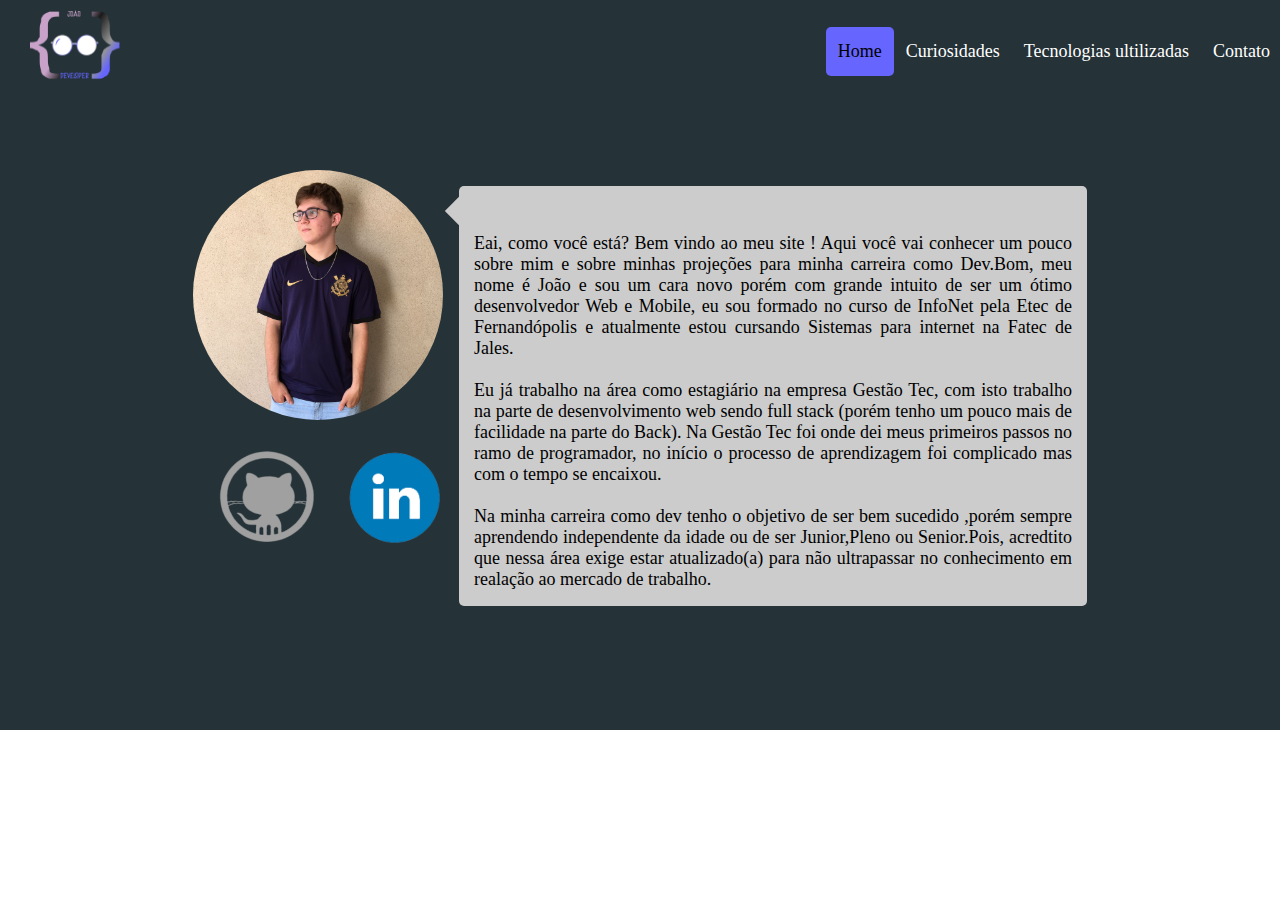
<file: index.html>
<!DOCTYPE html>
<html lang="en">
  <head>
    <meta charset="UTF-8" />
    <meta http-equiv="X-UA-Compatible" content="IE=edge" />
    <meta name="viewport" content="width=device-width, initial-scale=1.0" />
    <link rel="stylesheet" href="css/estilo.css" />
    <link rel="icon" type="imagem/png" href="img/logo.png" />
    <title>Portifolio João</title>
  </head>
  <body>
    <header>
      <div class="top">
        <img class="logo" src="img/logo.png" alt="" />

        <div class="header-right">
          <a class="active" href="index.html">Home</a>
          <a href="sobre.html">Curiosidades</a>
          <a href="projetos.html">Tecnologias ultilizadas</a>
          <a href="contato.html">Contato</a>
        </div>
      </div>
    </header>

    <div class="main">
      <div class="row">
        <span>
          <img class="jfimg" src="img/jfCoringao.jpg" alt="João Felipe" />
          <span class="logos">
            <a href="https://github.com/JoaoFelipe007">
              <img src="img/logo git.png" class="gitLogo"/></a>
            <a href="https://www.linkedin.com/in/joão-felipe-de-paula-silva-62b472240/">
              <img src="img/linkedin.png" class="link"/></a>
          </span>
        </span>
        <div class="balao">
          <p class="textoPost" style="font-size: 18px">
            Eai, como você está? Bem vindo ao meu site ! Aqui você vai conhecer
            um pouco sobre mim e sobre minhas projeções para minha carreira como
            Dev.Bom, meu nome é João e sou um cara novo porém com grande intuito
            de ser um ótimo desenvolvedor Web e Mobile, eu sou formado no curso
            de InfoNet pela Etec de Fernandópolis e atualmente estou cursando
            Sistemas para internet na Fatec de Jales. <br /><br />

            Eu já trabalho na área como estagiário na empresa Gestão Tec, com
            isto trabalho na parte de desenvolvimento web sendo full stack
            (porém tenho um pouco mais de facilidade na parte do Back). Na
            Gestão Tec foi onde dei meus primeiros passos no ramo de
            programador, no início o processo de aprendizagem foi complicado mas
            com o tempo se encaixou. <br /><br />

            Na minha carreira como dev tenho o objetivo de ser bem sucedido
            ,porém sempre aprendendo independente da idade ou de ser
            Junior,Pleno ou Senior.Pois, acredtito que nessa área exige estar
            atualizado(a) para não ultrapassar no conhecimento em realação ao
            mercado de trabalho.
          </p>
        </div>
      </div>
    </div>
  </body>
</html>
</file>
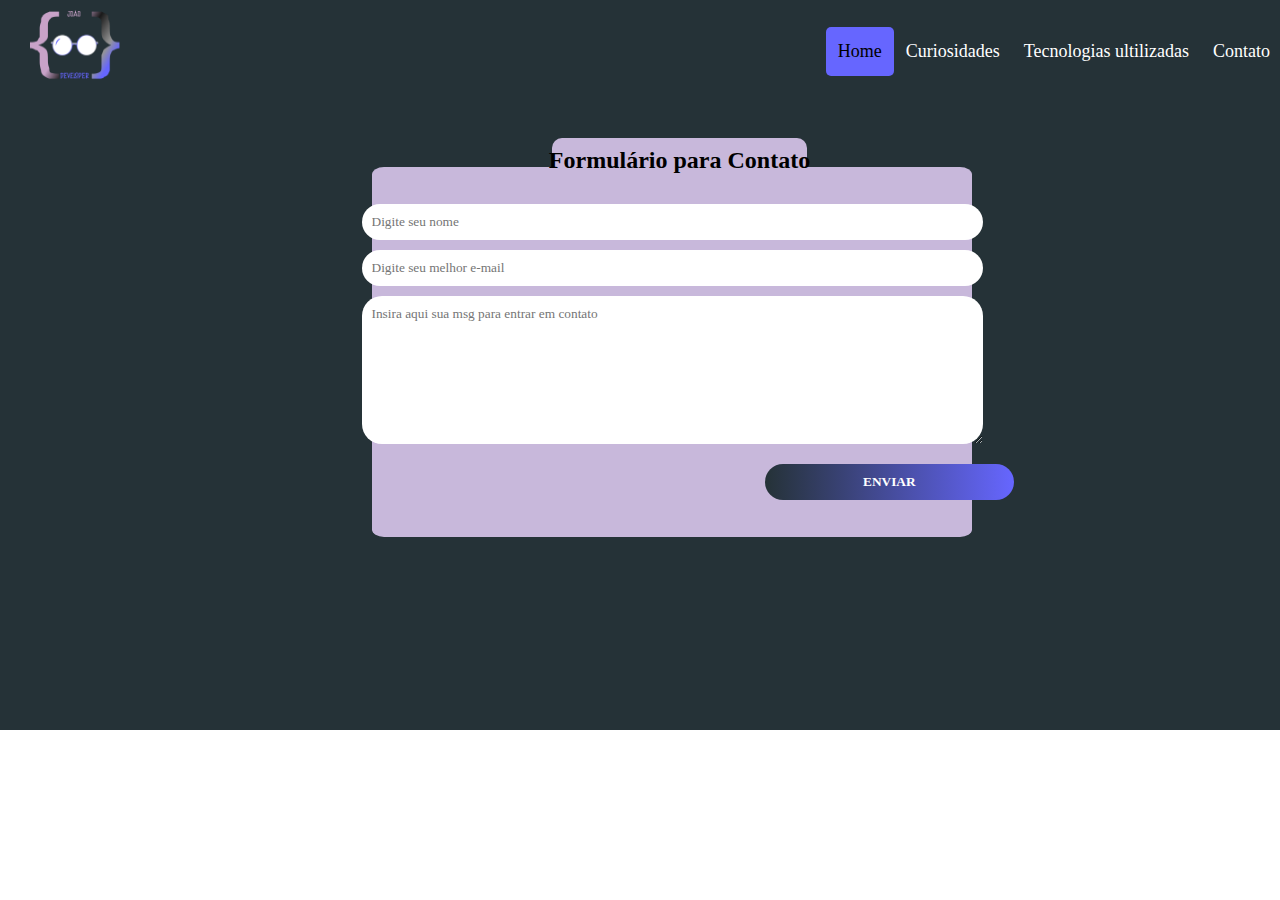
<file: contato.html>
<!DOCTYPE html>
<html lang="en">
<head>
    <meta charset="UTF-8">
    <meta http-equiv="X-UA-Compatible" content="IE=edge">
    <meta name="viewport" content="width=device-width, initial-scale=1.0">
    <link rel="stylesheet" href="css/estilo.css" />
    <link rel="icon" type="imagem/png" href="img/logo.png" />
    <title>Portifolio João- Contato</title>
</head>
<body>
    <header>
        <div class="top">
          <img class="logo" src="img/logo.png" alt="" />
  
          <div class="header-right">
            <a class="active" href="index.html">Home</a>
            <a href="sobre.html">Curiosidades</a>
            <a href="projetos.html">Tecnologias ultilizadas</a>
            <a href="contato.html">Contato</a>
                 </div>
        </div>
      </header>
      <main>
        <div class="mainn">
          <span>
            <div id="titleForm">
          <h2>Formulário para Contato</h2>
        </div>
          <div class="formsContato">
            <form name="form" action="" method="post">  
              <input class="inputs" type="text" placeholder="Digite seu nome"><br>
                <input class="inputs" type="email" placeholder="Digite seu melhor e-mail"><br>
               <textarea class="msg" cols="80" rows="8" placeholder="Insira aqui sua msg para entrar em contato"></textarea><br>
                <button class="btn">Enviar</button>
            </form>  
            </div>
          </span>
          </div>
        </div>
      </main>
</body>
</html>
</file>
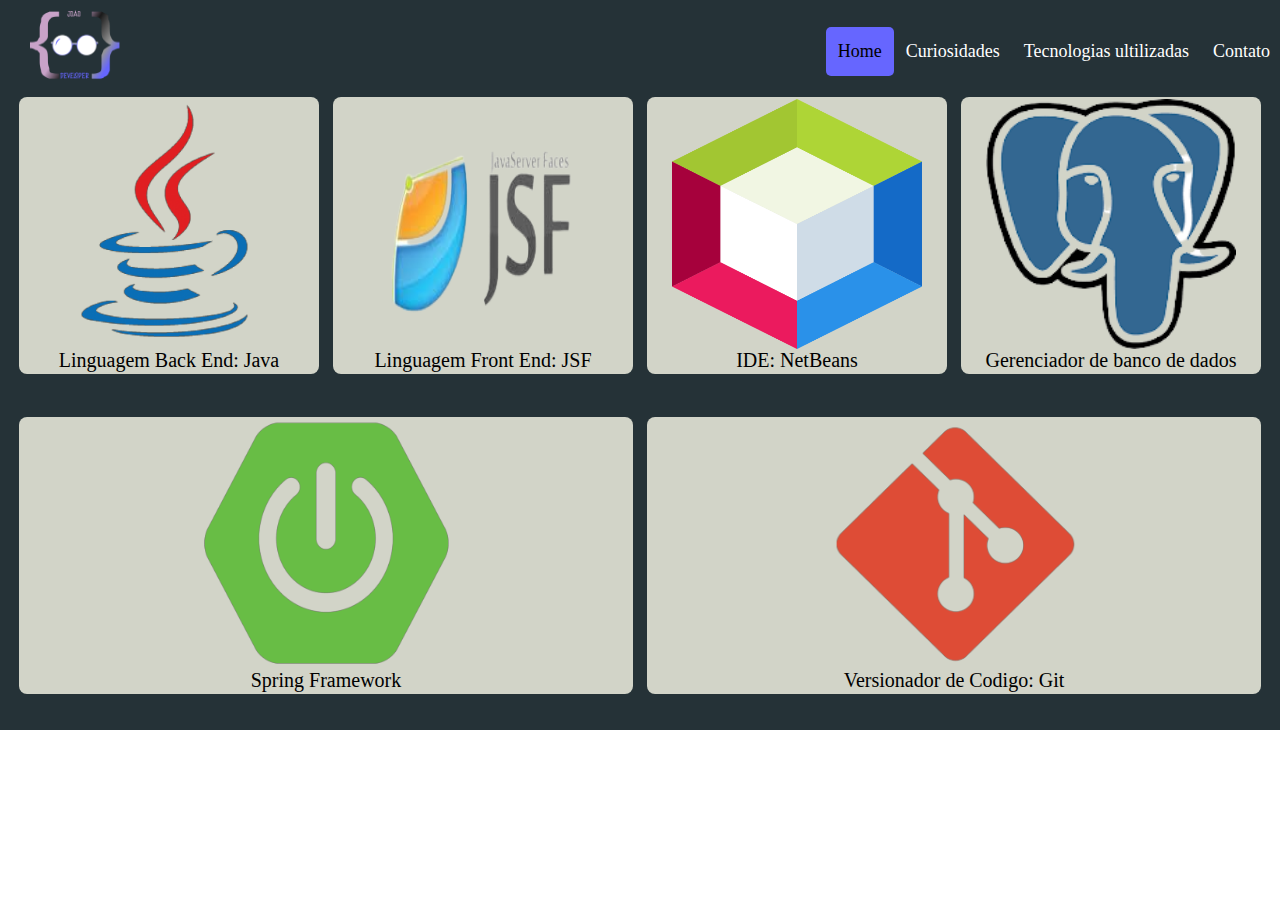
<file: projetos.html>
<!DOCTYPE html>
<html lang="en">
<head>
    <meta charset="UTF-8">
    <meta http-equiv="X-UA-Compatible" content="IE=edge">
    <meta name="viewport" content="width=device-width, initial-scale=1.0">
    <link rel="stylesheet" href="css/estilo.css" />
    <link rel="icon" type="imagem/png" href="img/logo.png" />
    <title>Portifolio João-Tecnologias</title>
</head>
<body>
    <header>
        <div class="top">
          <img class="logo" src="img/logo.png" alt="" />
  
          <div class="header-right">
            <a class="active" href="index.html">Home</a>
            <a href="sobre.html">Curiosidades</a>
            <a href="projetos.html">Tecnologias ultilizadas</a>
            <a href="contato.html">Contato</a>
          </div>
        </div>
      </header>
      <main>
        <div class="main">
          <div class="row">
            <div class="card Back">
              <span>
              <img src="img/java-logo.png"class="imgCard"/>
              <p>Linguagem Back End: Java</p></span>
            </div>
            <div class="card Front">
              <span>
              <img src="img/jsf logo.png"class="imgCard"/>
              <p>Linguagem Front End: JSF</p></span>
            </div>
            <div class="card Ide">
              <span>
              <img src="img/netbeans-logo.png"class="imgCard"/>
              <p>IDE: NetBeans</p></span>
            </div>
            <div class="card bd">
              <span>
              <img src="img/postgres_logo.png"class="imgCard"/>
              <p>Gerenciador de banco de dados</p></span>
            </div>
            <div class="card sp">
              <span>
              <img src="img/spring-logo.png"class="imgCard"/>
              <p>Spring Framework</p></span>
            </div>
            <div class="card sp">
              <span>
              <img src="img/git-logo.png"class="imgCard"/>
              <p>Versionador de Codigo: Git</p></span>
            </div>
          </div>
        </div>
      </main>
</body>
</html>
</file>
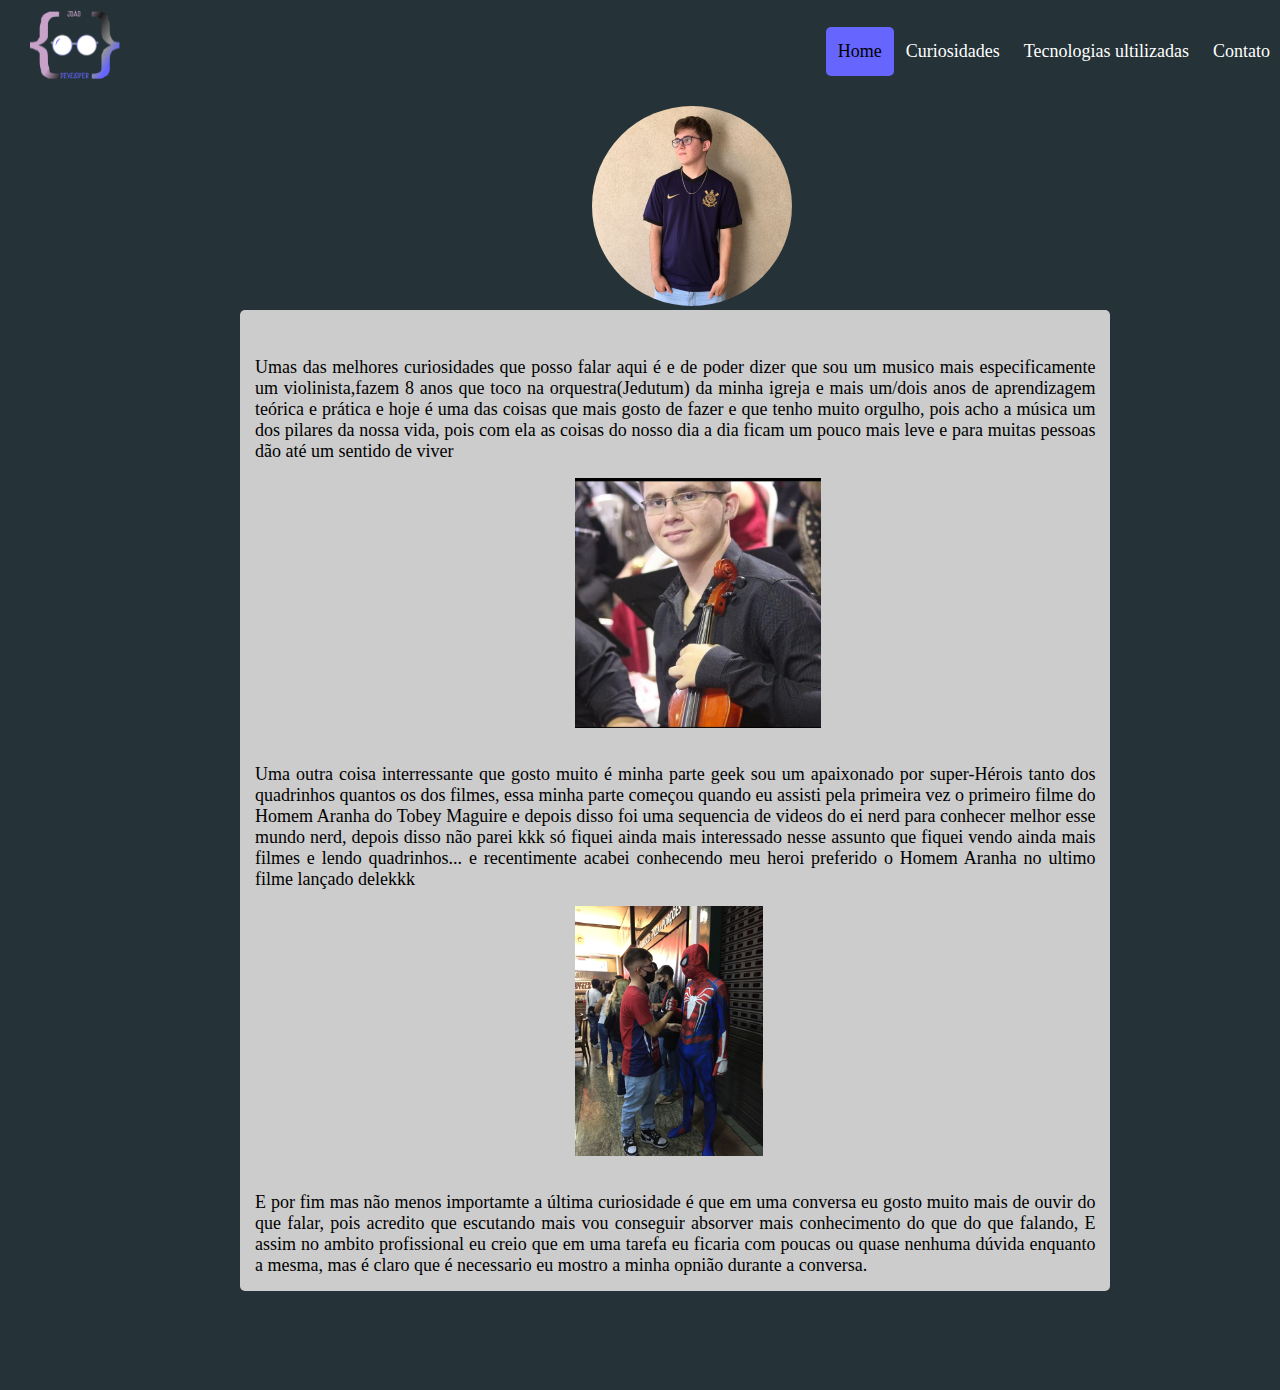
<file: sobre.html>
<!DOCTYPE html>
<html lang="en">
  <head>
    <meta charset="UTF-8" />
    <meta http-equiv="X-UA-Compatible" content="IE=edge" />
    <meta name="viewport" content="width=device-width, initial-scale=1.0" />
    <link rel="stylesheet" href="css/estilo.css" />
    <link rel="icon" type="imagem/png" href="img/logo.png" />
    <title>Portifolio João-Curiosidades</title>
  </head>
  <body>
    <header>
      <div class="top">
        <img class="logo" src="img/logo.png" alt="" />

        <div class="header-right">
          <a class="active" href="index.html">Home</a>
          <a href="sobre.html">Curiosidades</a>
          <a href="projetos.html">Tecnologias ultilizadas</a>
          <a href="contato.html">Contato</a>
        </div>
      </div>
    </header>
    <main>
      <div class="mainSobre">
        <span>
          <img
            class="jfSobre"
            src="img/jfCoringao.jpg"
            alt="João Felipe"
          /><br />
          <div class="balaoSobre">
            <span>
              <p class="textoPost">
                Umas das melhores curiosidades que posso falar aqui é e de poder
                dizer que sou um musico mais especificamente um violinista,fazem
                8 anos que toco na orquestra(Jedutum) da minha igreja e mais
                um/dois anos de aprendizagem teórica e prática e hoje é uma das
                coisas que mais gosto de fazer e que tenho muito orgulho, pois
                acho a música um dos pilares da nossa vida, pois com ela as
                coisas do nosso dia a dia ficam um pouco mais leve e para muitas
                pessoas dão até um sentido de viver
              </p>
              <img src="img/jfEnbom.jpg" class="jfAranha" />
              <p class="textoPost">
                Uma outra coisa interressante que gosto muito é minha parte geek
                sou um apaixonado por super-Hérois tanto dos quadrinhos quantos
                os dos filmes, essa minha parte começou quando eu assisti pela
                primeira vez o primeiro filme do Homem Aranha do Tobey Maguire e
                depois disso foi uma sequencia de videos do ei nerd para
                conhecer melhor esse mundo nerd, depois disso não parei kkk só
                fiquei ainda mais interessado nesse assunto que fiquei vendo
                ainda mais filmes e lendo quadrinhos... e recentimente acabei
                conhecendo meu heroi preferido o Homem Aranha no ultimo filme
                lançado delekkk
              </p>
              <img src="img/jfAranha.jpg" class="jfAranha" />
              <p class="textoPost">
                E por fim mas não menos importamte a última curiosidade é que em
                uma conversa eu gosto muito mais de ouvir do que falar, pois
                acredito que escutando mais vou conseguir absorver mais
                conhecimento do que do que falando, E assim no ambito
                profissional eu creio que em uma tarefa eu ficaria com poucas ou
                quase nenhuma dúvida enquanto a mesma, mas é claro que é
                necessario eu mostro a minha opnião durante a conversa.
              </p>
            </span>
          </div>
        </span>
      </div>
    </main>
  </body>
</html>
</file>
<file: css/estilo.css>
* {
  box-sizing: border-box;
  font-family: Calibri;
  margin: 0;
  padding: 0;
  border: 0;
}

html {
  white-space: nowrap;
}

body {
  margin: 0;
}

.top {
  display: flex;
  justify-content: space-between;
  width: auto;
  height: 90px;
  background-color: #253237;
  overflow: hidden;
}

.header-right {
  display: flex;
  justify-content: flex-end;
  align-items: center;
  margin-right: -2px;
  margin-top: 12px;
}

.top a {
  float: left;
  color: rgb(255, 255, 255);
  text-align: center;
  padding: 12px;
  text-decoration: double;
  font-size: 18px;
  line-height: 25px;
  border-radius: 5px;
}

.logo {
  margin-left: 30px;
  margin-top: 10px;
  width: 90px;
  height: 70px;
}

.top a:hover {
  background-color: #c8a2c8;
  color: black;
}

.top a.active {
  background-color: #6666ff;
  color: black;
}

.main {
  overflow: hidden;
  display: flex;
  height: 640px;
  width: 100%;
  background-color: #253237;
}

.sobremim {
  display: flex;
}
.jfimg {
  margin-top: 5rem;
  width: auto;
  height: 250px;
  border-radius: 50%;
}

.balao {
  display: flex;
  background: #cccccc;
  padding: 15px;
  position: relative;
  margin-top: 6rem;
  margin-left: 1rem;
  border-radius: 5px;
  height: 420px;
  width: 50%;
}

.balao:before {
  display: flex;
  content: "";
  position: absolute;
  width: 20px;
  height: 20px;
  left: -10px;
  background: #cccccc;
  -webkit-transform: rotate(45deg);
}

.balao h2 {
  display: flex;
  width: auto;
  margin-left: 2rem;
}

.balao .textoPost {
  display: flex;
  margin-top: 2rem;
  justify-content: center;
  white-space: normal;
  width: 100%;
  text-align: justify;
}

.tecnologiaUltilizadas {
  display: flex;
  height: auto;
  width: 400px;
  background-color: #dab6da;
  margin-left: 40%;
  margin-top: 47%;
}

.card {
  height: auto;
  width: auto;
}

.logoGit {
  display: flex;
  margin-right: 12rem;
  width: 250px;
  height: 100px;
}

.row {
  justify-content: center;
  flex-wrap: wrap;
  display: flex;
  width: 100%;
  padding-left: 12px;
  padding-right: 12px;
}

.card {
  flex: 2 2;
  /* A borda do card fica redonda*/
  /*box-shadow: 7px 7px 13px 0px rgba(160, 255, 250, 0.466);*/
  /* Tamanho da sombra do card fica redonda*/
  padding: 100px;
  /*Distancia do conteudo dentro dos cards*/
  margin: 7px;
  padding: 0;
  align-items: center;
  justify-content: center;
  background-color: #d2d4c8;
  width: auto;
  height: 277px;
  border-radius: 8px;
}

.Back,
.Front,
.Ide,
.bd,
.sp {
  display: flex;
}
.card p {
  display: flex;
  font-size: 20px;
  align-items: center;
  justify-content: center;
}

.card .imgCard {
  display: flex;
  height: 250px;
  width: 250px;
}
.gitLogo {
  display: flex;
  margin-right: 3%;
  height: 100px;
  width: 150px;
}
.link {
  display: flex;
  margin-left: 1%;
  height: 100px;
  width: 100px;
}

.logos {
  display: flex;
  margin-top: 37%;
  transform: translateY(-70%);
}

.mainn {
  display: flex;
  overflow: hidden;
  display: flex;
  height: 640px;
  width: 100%;
  background-color: #253237;
}

.formsContato {
  display: flex;
  margin-top: -1rem;
  margin-left: 62%;
  width: 600px;
  height: 370px;
  background-color: #c8b8db;
  border-radius: 2%;
  align-items: center;
  justify-content: center;
}

.inputs {
  width: 100%;
  padding: 10px;
  border: none;
  margin-right: 17rem;
  margin-bottom: 10px;
  border-radius: 50px;
}

#titleForm {
  display: flex;
  align-items: center;
  justify-content: center;
  background-color: #c8b8db;
  border-radius: 10px;
  width: 255px;
  height: 45px;
  margin-left: 92%;
  margin-top: 3rem;
}

.btn {
  padding: 10px;
  width: 40%;
  margin-left: 65%;
  margin-top: 1rem;
  border-radius: 50px;
  border: none;
  text-transform: uppercase;
  font-weight: 700;
  color: #fff;
  background: linear-gradient(to right, #253237, #6666ff);
  cursor: pointer;
}

.msg {
  padding: 10px;
  border-radius: 20px;
}

/**********************SOBRE*********************/

.mainSobre {
  overflow: hidden;
  display: flex;
  height: 1300px;
  width: 100%;
  background-color: #253237;
}

.jfSobre {
  margin-top: 1rem;
  margin-left: 37rem;
  width: auto;
  height: 200px;
  border-radius: 50%;
}

.balaoSobre {
  display: flex;
  background: #cccccc;
  padding: 15px;
  position: relative;
  margin-top: -rem;
  margin-left: 15rem;
  border-radius: 5px;
  height: auto;
  width: 68%;
}

.balaoSobre .textoPost {
  display: flex;
  margin-top: 2rem;
  font-size: 18px;
  justify-content: center;
  white-space: normal;
  width: 100%;
  text-align: justify;
}

.balaoSobre .jfAranha {
  margin-top: 1rem;
  margin-left: 20rem;
  width: auto;
  height: 250px;
}

@media only screen and (max-width: 600px) {
  .top a {
    float: left;
    color: rgb(255, 255, 255);
    text-align: center;
    padding: 8px;
    text-decoration: double;
    font-size: 8px;
    line-height: 25px;
    border-radius: 5px;
  }
  .main {
    display: flex;
    width: auto;
    height: auto;
  }
  .logo {
    margin-left: 3%;
    margin-top: 8%;
    width: 60px;
    height: 40px;
  }
  .sobremim {
    flex-wrap: wrap;
  }

  .balao {
    margin-top: 4%;
    margin-left: 2%;
    width: 200px;
    height: auto;
  }

  .jfimg {
    display: flex;
    margin-top: 4%;
    width: auto;
    height: 140px;
  }

  .balao .textoPost {
    justify-content: first baseline;
    white-space: normal;
    width: 100%;
    text-align: justify;
  }

  .balao:before {
    display: flex;
    content: "";
    position: absolute;
    width: 20px;
    height: 20px;
    left: -10px;
    background: #cccccc;
    -webkit-transform: rotate(45deg);
  }
  .link {
    display: flex;
    width: 50px;
    height: 50px;
  }

  .gitLogo {
    display: flex;
    height: 50px;
    width: 75px;
  }

  .mainn {
    height: 807px;
  }

  .formsContato {
    display: flex;
    width: 350px;
    height: 350px;
    margin-left: 9%;
  }
  #titleForm {
    display: flex;
    width: 245px;
    height: 45px;
    margin-left: 22%;
    margin-top: 3rem;
  }

  #titleForm h2 {
    font-size: 20px;
  }
  .btn {
    width: 20%;
    margin-left: 40%;
  }
  .inputs {
    width: 65%;
    margin-left: 18%;
  }
  .msg {
    display: flex;
    width: 200px;
    margin-left: 22%;
  }
  /***Curiosidades***/

  .mainSobre {
    height: auto;
    padding: 2rem;
  }

  .balaoSobre {
    margin-top: 4%;
    margin-left: 2%;
    width: auto;
    height: auto;
  }

  .balaoSobre .textoPost {
    display: flex;
    white-space: normal;
    width: 100%;
    text-align: justify;
    font-size: 13px;
  }

  .balaoSobre .jfAranha {
    margin-top: 1rem;
    margin-left: 4rem;
    width: 140px;
    height: 140px;
  }

  .jfSobre {
    margin-top: 1rem;
    margin-left: 5rem;
    width: auto;
    height: 140px;
    border-radius: 50%;
  }
}
</file>
